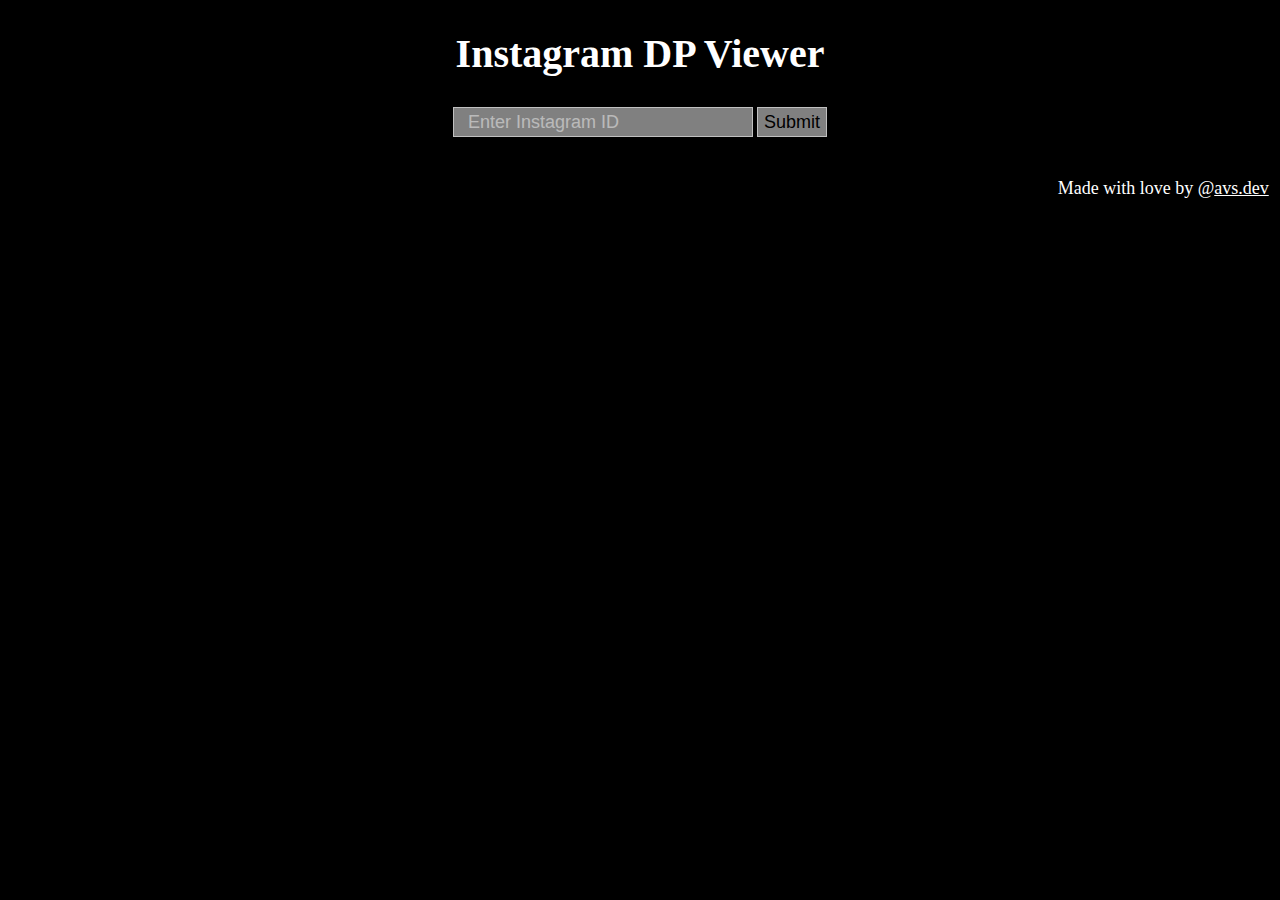
<file: index.html>
<!DOCTYPE html>
<html lang="en">

<head>
    <meta charset="UTF-8">
    <meta name="viewport" content="width=device-width, initial-scale=1.0">
    <link rel="stylesheet" href="style.css">
    <title>View Instagram DP</title>
</head>

<body>
    <div class="header">
        <h1 class="heading">Instagram DP Viewer</h1>
    </div>

    <div class="form">
        <form action="" id='form'>
            <input type="text" class="inputField" placeholder="Enter Instagram ID">
            <input type="submit" value="Submit">
            <!-- <button type="submit">Submit</button> -->
        </form>
    </div>

    <div class="image-div">

    </div>

    <div class="foot-div">
        <p>Made with love by @<a href="https://www.instagram.com/avs.dev" target="_blank">avs.dev</a></p>
    </div>


    <!-- <script src="event.js"></script> -->
    <script src="copy.js"></script>

</body>

</html>
</file>
<file: style.css>
* {
    margin: 0;
    padding: 0;
    box-sizing: border-box;
}

body {
    text-align: center;
    background-color:black;
    color: white;
    display: flex;
    flex-direction: column;
    align-items: center;
}

h1{
    padding: 10px;
    margin: 20px;
    font-size: 40px;
}

a:any-link{
    color:white;
}

input {
    border : 0.5px solid rgba(255,255,255,0.5);
    background-color: grey ;
    color: black;
    height: 30px;
    width: 70px;
    pointer-events: all;
    font-size: large;
    margin-bottom: 30px;
}
.inputField {
    width: 300px;
    padding-left: 10px;
}
::placeholder {
    color : whitesmoke ;
    opacity: 0.5;
    padding: 4px;
}

.image-div {
    display: flex;
    flex-wrap: wrap;
    justify-content: center;
}
.image-div > div {
    border: 1px solid rgba(255,255,255,0.5);
    width: 350px;
    height: 400px;
    margin: 5px;
}


img {
    margin: 10px;
    padding: 10px;
    width: 320px;
}

.foot-div{
    color: white;
    font-size: large;
    padding: 0.1%;
    margin: 10px;
    align-self: flex-end;
}
</file>
